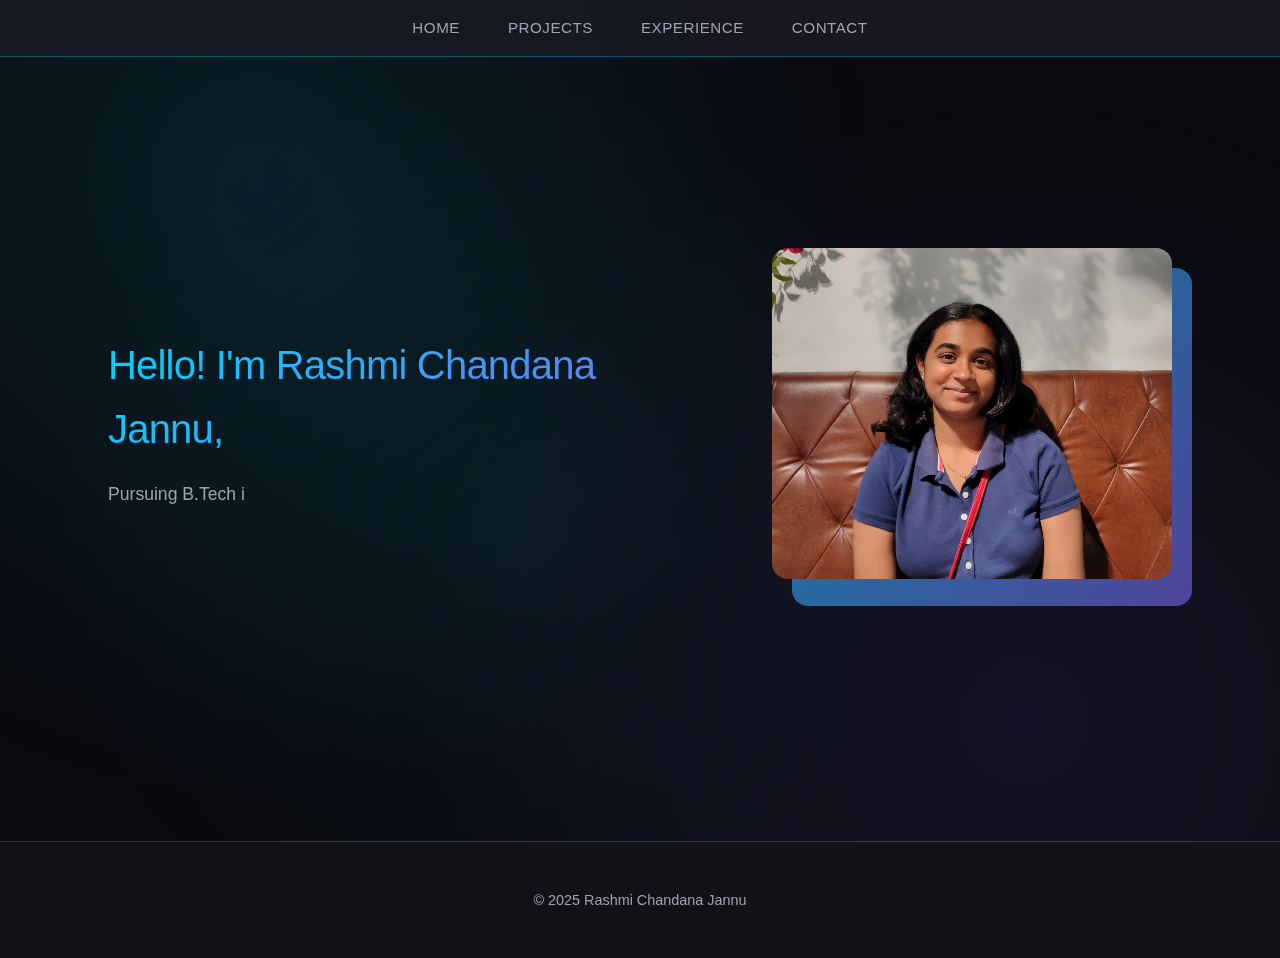
<file: index.html>
<!DOCTYPE html>
<html lang="en">
<head>
  <meta charset="UTF-8" />
  <meta name="viewport" content="width=device-width, initial-scale=1.0"/>
  <title>My Portfolio</title>
  <link rel="stylesheet" href="style.css" />
</head>
<script src="script.js"></script>


<body>
  <header>
    <nav>
      <a href="index.html"><strong>Home</strong></a>
      <a href="projects.html"><strong>Projects</strong></a>
      <a href="experience.html"><strong>Experience</strong></a>
      <a href="contact.html"><strong>Contact</strong></a>

    </nav>
  </header>
<main>
  <section class="about">
    <div class="about-text">
      <h1>Hello! I'm Rashmi Chandana Jannu,</h1>
      <p id="about-text"></p>
    </div>
    <div class="about-image">
      <img src="assets/profilepic.jpg" alt="My Photo"/>
    </div>
  </section>
</main>

    <footer>
    <p>© 2025 Rashmi Chandana Jannu</p>
  </footer>
</body>
</body>
</html>
</file>
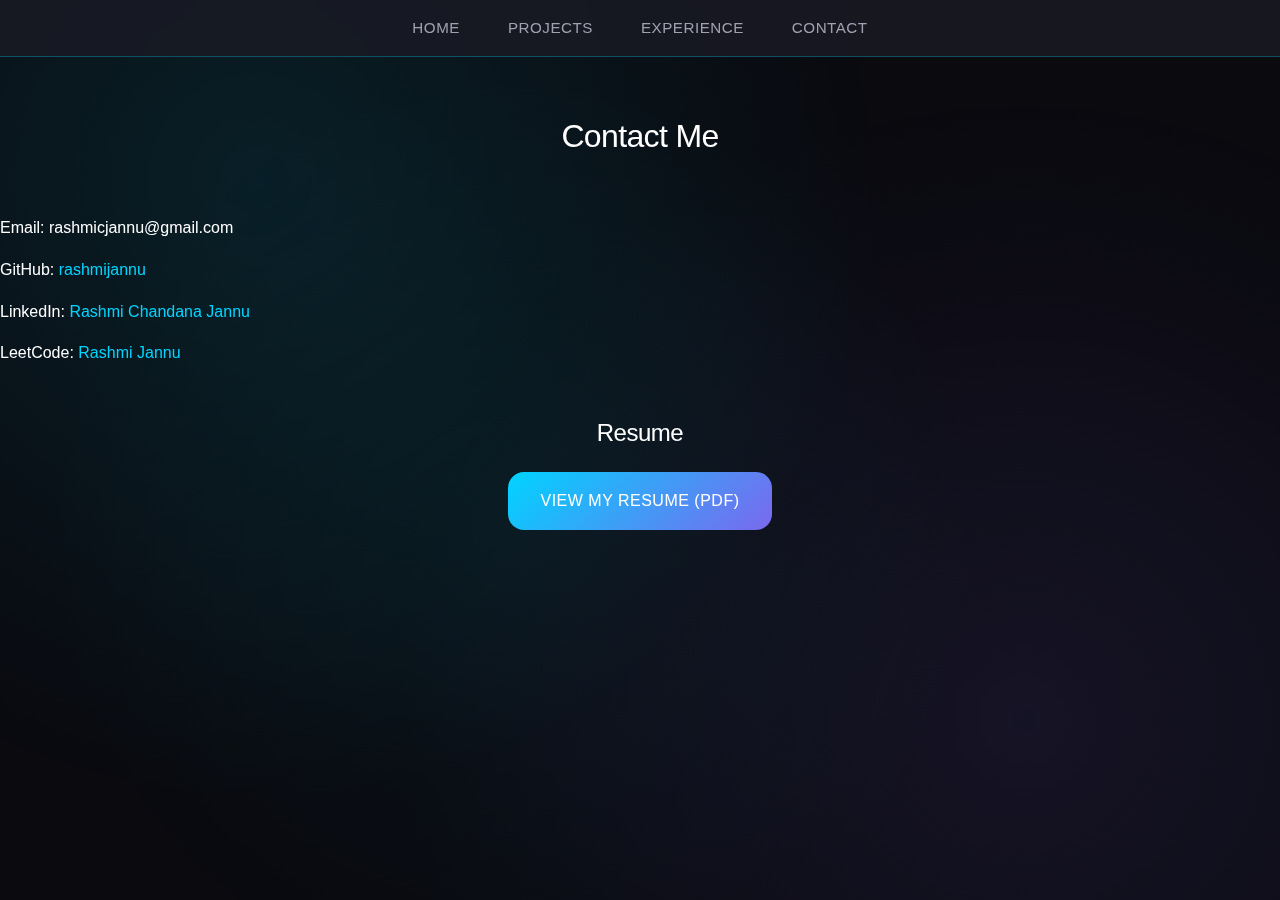
<file: contact.html>
<!DOCTYPE html>
<html lang="en">
<head>
  <meta charset="UTF-8" />
  <meta name="viewport" content="width=device-width, initial-scale=1.0"/>
  <title>Contact</title>
  <link rel="stylesheet" href="style.css" />
</head>


<body>
  <header>
     <nav>
      <a href="index.html"><strong>Home</strong></a>
      <a href="projects.html"><strong>Projects</strong></a>
      <a href="experience.html"><strong>Experience</strong></a>
      <a href="contact.html"><strong>Contact</strong></a>
   
    </nav>
  </header>

  <main>
<h1 style="text-align:center; padding: 1em;">Contact Me</h1>

    <section class="contact-details">
     <p><strong>Email: </strong>rashmicjannu@gmail.com</p>
    <p><strong>GitHub:</strong> <a href="https://github.com/rashmijannu">rashmijannu</a></p>
    <p><strong>LinkedIn:</strong> <a href="https://www.linkedin.com/in/rashmi-chandana-jannu/">Rashmi Chandana Jannu</a></p>
    <p><strong>LeetCode:</strong> <a href="https://leetcode.com/u/RASHMI_JANNU/">Rashmi Jannu</a></p>
    </section>

    
     <section class="resume-download">
  <h2>Resume</h2>
  <p>
    <a href="assets/Rashmi_Chandana_Jannu__resume.pdf" target="_blank">View My Resume (PDF)</a>
  </p>
</section>

  </main>
</body>
</html>
</file>
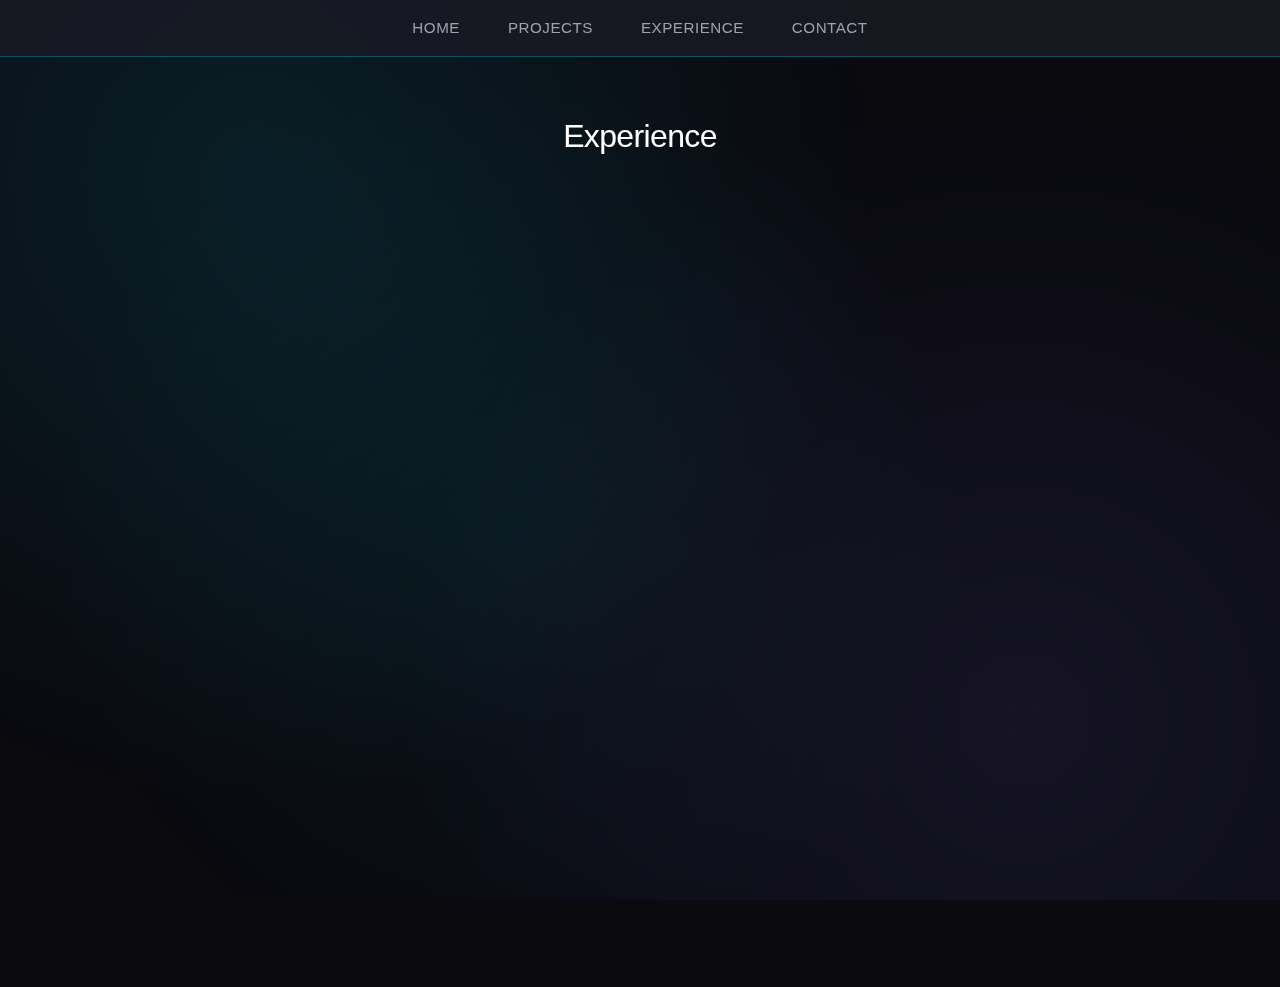
<file: experience.html>
<!DOCTYPE html>
<html lang="en">
<head>
  <meta charset="UTF-8" />
  <meta name="viewport" content="width=device-width, initial-scale=1.0"/>
  <title>Experience</title>
  <link rel="stylesheet" href="style.css" />
</head>


<body>
  <header>
     <nav>
      <a href="index.html"><strong>Home</strong></a>
      <a href="projects.html"><strong>Projects</strong></a>
      <a href="experience.html"><strong>Experience</strong></a>
      <a href="contact.html"><strong>Contact</strong></a>

    </nav>
  </header>

  <main>
    <h1 style="text-align:center; padding: 1em;">Experience</h1>

    <ul class="experience-list">
      
      <li>
        <strong><a href="assets/infosysptf.pdf" target="_blank">Infosys Pragathi Path to Future Trainee (Cohort 3)</a></strong> (Oct 24-Mar 25)
        <h4>Company: Infosys</h4>
        <p>Infosys Springboard’s Pragati: Path to Future – Cohort 3, gaining hands-on experience in data science with Python. Covered key areas like probability, statistics, inference, and data analysis using real-world tools and techniques. Earned a foundation certification.</p>
      </li>
      <li>
        <strong><a href="assets/aicet_virtual.pdf" target="_blank">AICTE Data Engineering Virtual Internship</a></strong> (July 24-Sep 24)
        <h4>Company: AICTE , AWS</h4>
        <p>Completed the AICTE Virtual Internship in Data Engineering on AWS Cloud, focusing on building and managing cloud-based data pipelines.
Gained hands-on experience with AWS services like S3, Glue, and Redshift.</p>
      </li>
      <li>
        <strong><a href="assets/esna.pdf" target="_blank">CCNA: Enterprise Networking, Security, and Automation</a></strong> (Oct 24-Apr 25)
        <h4>Company: Cisco Networking Academy</h4>
        <p>CCNA: Enterprise Networking, Security, and Automation through Cisco Networking Academy at GRIET. Gained practical skills in network infrastructure, security protocols, and automation tools for enterprise environments.</p>
      </li>
    </ul>
  </main>
</body>
</html>
</file>
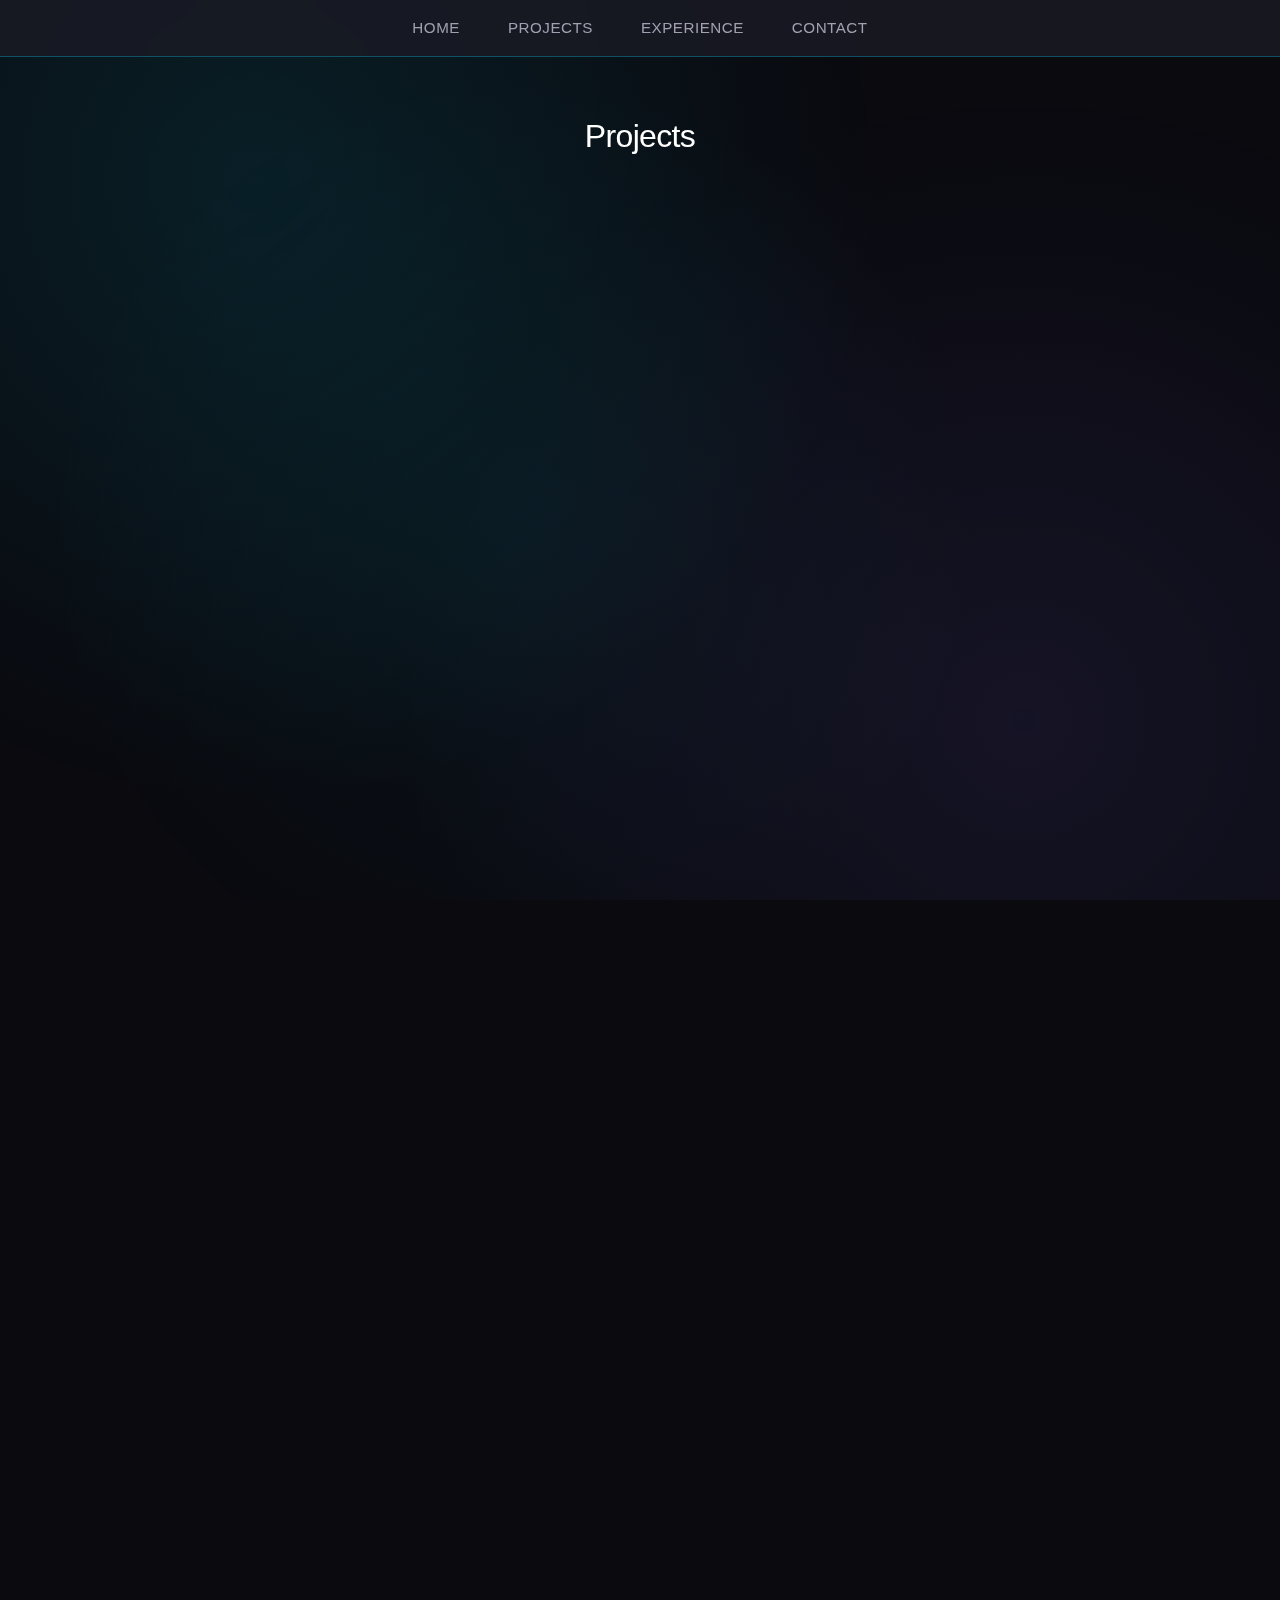
<file: projects.html>
<!DOCTYPE html>
<html lang="en">
<head>
  <meta charset="UTF-8" />
  <meta name="viewport" content="width=device-width, initial-scale=1.0"/>
  <title>Projects</title>
  <link rel="stylesheet" href="style.css" />
</head>


<body>
  <header>
     <nav>
      <a href="index.html"><strong>Home</strong></a>
      <a href="projects.html"><strong>Projects</strong></a>
      <a href="experience.html"><strong>Experience</strong></a>
      <a href="contact.html"><strong>Contact</strong></a>
   

    </nav>
  </header>

  <main>
    <h1 style="text-align:center; padding: 1em;">Projects</h1>

    <section class="project">
      <img src="assets/project1.jpg" alt="Project 1" />
      <div>
        <h2>Barter: A Peer-to-Peer Skill Exchange Platform (Jan 25- May 25)</h2>
        <h4>TechStack: React | Node.js | MongoDB | ML</h4>
       <p> <ol>
            <li>Skill-Based Matchmaking: Connects users based on what they can teach and want to learn, enabling a fair skill exchange.</li>
            <li>Provides chat, resource sharing, and session tracking to facilitate seamless peer-to-peer learning.</li>
            <li>Community-Driven & Free: Removes monetary barriers, fostering a global community where knowledge is exchanged.</li>
        </ol></p>
      </div>
    </section>
    <!--------------------------------------------------------------------------------------------------------->
     <section class="project">
      <img src="assets/project4.png" alt="Project 4" />
      <div>
        <a href="https://github.com/rashmijannu/Smart-Home-VLAN-Simulation" target="_blank"><h2>Smart Home VLAN Simulation (May 25-Jun 25)</h2></a>
        <h4>TechStack: Cisco Packet Tracer</h4>
        <p> <ol>
            <li>Implemented a smart home network simulation using Cisco Packet Tracer with VLAN segmentation and interVLAN routing.</li>
            <li>Configured static IP addressing, VLANs, and SVI on a multilayer switch for secure traffic isolation.</li>
            <li>Demonstrated network topology design, IP subnetting, and Layer 2/3 device configuration.</li>
        </ol></p>
      </div>
    </section>
     <!--------------------------------------------------------------------------------------------------------->
    <section class="project">
      <img src="assets/project2.png" alt="Project 2" />
      <div>
        <a href="https://rashmijannu.github.io/IoT-Based-Smart-Industrial-Safety-System/" target="_blank"><h2> IoT Based Smart Industrial Safety System (Jan 25- May 25)</h2></a>
        <h4>TechStack: Hardware: ESP32 | Flame, Gas, Temp, Smoke Sensors | Buzzer | LED <br><br> Software: Firebase | Blynk | Twilio API | Arduino IDE</h4>
        <p><ol>
            <li>Hazard Detection: Uses sensors with ESP32 to monitor fire, gas, temperature, and smoke in real time.</li>
            <li>Instant Alerts: Triggers buzzer, LED, and updates Firebase and Blynk for live alerts.</li>
            <li>Emergency Response: Sends alerts to fire stations/hospitals via Twilio for quick action.</li>
        </ol></p>
      </div>
    </section>
 <!--------------------------------------------------------------------------------------------------------->
    <section class="project">
      <img src="assets/project3.jpg" alt="Project 3" />
      <div>
        <a href="https://github.com/rashmijannu/Secure-Email-Server-Deployment-with-Malware-Protection" target="_blank"><h2> Secure mail server deployment with malware protection (Nov 23- Mar 24)</h2></a>
        <!-- <h2> Secure mail server deployment with malware protection (Nov 23- Mar 24)</h2> -->
        <h4>TechStack: Postfix | Dovecot | ClamAV</h4>
        <p> <ol>
            <li>Built and deployed a secure Linux-based email server using Postfix and Dovecot with spam filtering, leveraging TCP/IP protocols</li>
            <li>Implemented authentication via SPF, DKIM, and DMARC to prevent spoofing/phishing.</li>
            <li>Integrated ClamAV for real-time malware scanning, improving system reliability.</li>
        </ol></p>
      </div>
    </section>
  </main>
</body>
</html>
</file>
<file: style.css>
/* Futuristic Minimal Portfolio CSS */
:root {
  /* Light theme */
  --bg-primary: #0a0a0f;
  --bg-secondary: #111118;
  --bg-card: #1a1a24;
  --text-primary: #ffffff;
  --text-secondary: #a0a0b0;
  --accent: #00d4ff;
  --accent-glow: rgba(0, 212, 255, 0.3);
  --border: rgba(0, 212, 255, 0.3);
  --shadow: rgba(0, 212, 255, 0.1);
  --gradient: linear-gradient(135deg, #00d4ff 0%, #7b68ee 100%);
  
  /* Spacing & sizing */
  --radius: 16px;
  --transition: all 0.3s cubic-bezier(0.4, 0, 0.2, 1);
}

* {
  box-sizing: border-box;
}

body {
  margin: 0;
  font-family: 'Inter', -apple-system, BlinkMacSystemFont, 'Segoe UI', sans-serif;
  line-height: 1.6;
  background: var(--bg-primary);
  color: var(--text-primary);
  overflow-x: hidden;
  font-weight: 300;
}

/* Animated background */
body::before {
  content: '';
  position: fixed;
  top: 0;
  left: 0;
  width: 100%;
  height: 100%;
  background: 
    radial-gradient(circle at 20% 20%, rgba(0, 212, 255, 0.1) 0%, transparent 50%),
    radial-gradient(circle at 80% 80%, rgba(123, 104, 238, 0.1) 0%, transparent 50%),
    radial-gradient(circle at 40% 60%, rgba(0, 212, 255, 0.05) 0%, transparent 50%);
  z-index: -1;
  animation: backgroundShift 20s ease-in-out infinite;
}

@keyframes backgroundShift {
  0%, 100% { transform: translateX(0) translateY(0); }
  25% { transform: translateX(-10px) translateY(-10px); }
  50% { transform: translateX(10px) translateY(10px); }
  75% { transform: translateX(-5px) translateY(15px); }
}

html {
  scroll-behavior: smooth;
}

/* Typography enhancements */
h1, h2, h3 {
  font-weight: 200;
  letter-spacing: -0.02em;
}

a {
  color: var(--accent);
  text-decoration: none;
  transition: var(--transition);
  position: relative;
}

a::after {
  content: '';
  position: absolute;
  bottom: -2px;
  left: 0;
  width: 0;
  height: 1px;
  background: var(--gradient);
  transition: var(--transition);
}

a:hover::after {
  width: 100%;
}

/* Header & Navigation */
header {
  background: rgba(26, 26, 36, 0.8);
  backdrop-filter: blur(20px);
  border-bottom: 1px solid var(--border);
  position: sticky;
  top: 0;
  z-index: 100;
  padding: 1rem 0;
}

nav {
  display: flex;
  justify-content: center;
  align-items: center;
  gap: 3rem;
  max-width: 1200px;
  margin: 0 auto;
  padding: 0 2rem;
}

nav a {
  color: var(--text-secondary);
  font-size: 0.95rem;
  font-weight: 300;
  letter-spacing: 0.5px;
  text-transform: uppercase;
  transition: var(--transition);
  position: relative;
}

nav a:hover {
  color: var(--text-primary);
  transform: translateY(-2px);
}

nav a::before {
  content: '';
  position: absolute;
  top: -8px;
  left: 50%;
  width: 4px;
  height: 4px;
  background: var(--accent);
  border-radius: 50%;
  transform: translateX(-50%) scale(0);
  transition: var(--transition);
}

nav a:hover::before {
  transform: translateX(-50%) scale(1);
}

/* About Section */
.about {
  display: flex;
  flex-wrap: wrap;
  justify-content: center;
  align-items: center;
  min-height: 80vh;
  padding: 2rem 2rem;
  gap: 4rem;
  max-width: 1200px;
  margin: 0 auto;
}

.about-text {
  flex: 1 1 400px;
  max-width: 600px;
}

.about-text h1 {
  font-size: clamp(2.5rem, 2.5vw, 4rem);
  margin-bottom: 1rem;
  background: var(--gradient);
  -webkit-background-clip: text;
  background-clip: text;
  -webkit-text-fill-color: transparent;
  animation: textGlow 3s ease-in-out infinite alternate;
}

@keyframes textGlow {
  from { filter: drop-shadow(0 0 10px var(--accent-glow)); }
  to { filter: drop-shadow(0 0 20px var(--accent-glow)); }
}

.about-text p {
  font-size: 1.1rem;
  color: var(--text-secondary);
  font-weight: 300;
  line-height: 1.8;
}

.about-image {
  flex: 1 1 300px;
  max-width: 400px;
  position: relative;
}

.about-image img {
  width: 100%;
  height: auto;
  border-radius: var(--radius);
  position: relative;
  z-index: 2;
  transition: var(--transition);
}

.about-image::before {
  content: '';
  position: absolute;
  top: 20px;
  left: 20px;
  right: -20px;
  bottom: -20px;
  background: var(--gradient);
  border-radius: var(--radius);
  z-index: 1;
  opacity: 0.6;
  transition: var(--transition);
  animation: imageGlow 4s ease-in-out infinite alternate;
}

@keyframes imageGlow {
  from { opacity: 0.3; transform: scale(1); }
  to { opacity: 0.6; transform: scale(1.02); }
}

.about-image:hover::before {
  transform: scale(1.05);
  opacity: 0.8;
}

/* Projects Section - Grid Layout */
.projects-container {
  display: block;
  /* inline-block-template-columns: repeat(auto-fit, minmax(100px, 1fr)); */
  gap: 2rem;
  padding: 2rem;
  max-width: 50%;
  margin: 3 auto;
}

.project {
  background: var(--bg-card);
  border: 1px solid var(--border);
  border-radius: var(--radius);
  position: relative;
  transition: var(--transition);
  overflow: hidden;
  display: flex;
  flex-direction: column;
  height: 100%;
}

.project-image {
  position: relative;
  overflow: hidden;
  height: 20px;
}

.project img {
  width: 20%;
  height: 100%;
  object-fit: cover;
  transition: var(--transition);
}

.project-content {
  padding: 1.5rem;
  flex: 1;
  display: flex;
  flex-direction: column;
}

.project-badge {
  position: absolute;
  top: 1rem;
  right: 1rem;
  background: var(--gradient);
  color: white;
  padding: 0.3rem 0.8rem;
  border-radius: 20px;
  font-size: 0.8rem;
  font-weight: 500;
  z-index: 2;
}

.project::before {
  content: '';
  position: absolute;
  inset: 0;
  background: var(--gradient);
  opacity: 0;
  transition: var(--transition);
  z-index: 1;
}

.project:hover::before {
  opacity: 0.05;
}

.project:hover {
  transform: translateY(-12px);
  box-shadow: 0 25px 50px var(--shadow);
  border-color: var(--accent);
}

.project:hover img {
  transform: scale(1.1);
}

.project h3 {
  color: var(--text-primary);
  margin-bottom: 2rem;
  font-size: 1.4rem;
  font-weight: 400;
}

.project p {
  color: var(--text-secondary);
  line-height: 1.6;
  flex: 1;
  margin-bottom: 1rem;
}

.project-tech {
  display: flex;
  flex-wrap: wrap;
  gap: 0.5rem;
  margin-top: auto;
}

.tech-tag {
  background: rgba(0, 212, 255, 0.1);
  color: var(--accent);
  padding: 0.3rem 0.8rem;
  border-radius: 12px;
  font-size: 0.8rem;
  border: 1px solid rgba(0, 212, 255, 0.2);
}

/* Experience Section - Timeline Layout */
.experience-container {
  max-width: 1000px;
  margin: 0 auto;
  padding: 2rem;
  position: relative;
}

.experience-container::before {
  content: '';
  position: absolute;
  left: 50%;
  top: 0;
  bottom: 0;
  width: 2px;
  background: var(--gradient);
  transform: translateX(-50%);
  z-index: 1;
}

.experience-list {
  list-style: none;
  padding: 0;
  margin: 0;
}

.experience-list li {
  position: relative;
  margin: 4rem 0;
  width: 50%;

}

.experience-card {
  background: var(--bg-card);
  border: 1px solid var(--border);
  border-radius: var(--radius);
  padding: 2rem;
  position: relative;
  transition: var(--transition);
  max-width: 400px;
  width: 100%;
}

.experience-card::before {
  content: '';
  position: absolute;
  top: 50%;
  width: 0;
  height: 0;
  border: 15px solid transparent;
  transform: translateY(-50%);
}

.experience-list li:nth-child(odd) {
  align-self: flex-end;
  justify-content: flex-start;
  padding-left: 50px;
  padding-right: 0;
}

.experience-list li:nth-child(even) {
  left: 50%;
}

.experience-list li:nth-child(odd) .experience-card::before {
  left: -50px;
  border-right-color: var(--bg-card);
}

.experience-list li:nth-child(even) .experience-card::before {
  right: -50px;
  border-left-color: var(--bg-card);
}

.experience-card:hover {
  transform: translateY(-8px) scale(1.02);
  box-shadow: 0 20px 40px var(--shadow);
  border-color: var(--accent);
}

.experience-date {
  color: var(--accent);
  font-size: 0.9rem;
  font-weight: 500;
  margin-bottom: 0.5rem;
  text-transform: uppercase;
  letter-spacing: 1px;
}

.experience-title {
  color: var(--text-primary);
  font-size: 1.3rem;
  font-weight: 400;
  margin-bottom: 2rem;
}

.experience-company {
  color: var(--text-secondary);
  font-size: 1rem;
  margin-bottom: 1rem;
}

.experience-description {
  color: var(--text-secondary);
  line-height: 1.6;
} 
 

/* Arrow pointers
.experience-card::before {
  content: '';
  position: absolute;
  top: 50%;
  width: 0;
  height: 0;
  border: 12px solid transparent;
  transform: translateY(-50%);
} */

/* Left side arrows pointing right
.experience-list li:nth-child(odd) .experience-card::before {
  right: -24px;
  border-left-color: var(--bg-card);
} */

/* Right side arrows pointing left
.experience-list li:nth-child(even) .experience-card::before {
  left: -24px;
  border-right-color: var(--bg-card);
} */




/* Contact Section - Modern Card Layout */
.contact-container {
  max-width: 1200px;
  margin: 0 auto;
  padding: 4rem 2rem;
}

.contact-grid {
  display: grid;
  grid-template-columns: repeat(auto-fit, minmax(300px, 1fr));
  gap: 2rem;
  margin-bottom: 3rem;
}

.contact-card {
  background: var(--bg-card);
  border: 1px solid var(--border);
  border-radius: var(--radius);
  padding: 2rem;
  text-align: center;
  transition: var(--transition);
  position: relative;
  overflow: hidden;
}

.contact-card::before {
  content: '';
  position: absolute;
  top: 0;
  left: -100%;
  width: 100%;
  height: 100%;
  background: linear-gradient(90deg, transparent, rgba(0, 212, 255, 0.1), transparent);
  transition: var(--transition);
}

.contact-card:hover::before {
  left: 100%;
}

.contact-card:hover {
  transform: translateY(-8px);
  box-shadow: 0 20px 40px var(--shadow);
  border-color: var(--accent);
}

.contact-icon {
  width: 60px;
  height: 60px;
  margin: 0 auto 1rem;
  background: var(--gradient);
  border-radius: 50%;
  display: flex;
  align-items: center;
  justify-content: center;
  font-size: 1.5rem;
  color: white;
  position: relative;
  z-index: 2;
}

.contact-title {
  color: var(--text-primary);
  font-size: 1.2rem;
  font-weight: 400;
  margin-bottom: 0.5rem;
}

.contact-info {
  color: var(--text-secondary);
  font-size: 1rem;
  margin-bottom: 1rem;
}

.contact-link {
  color: var(--accent);
  text-decoration: none;
  font-weight: 400;
  transition: var(--transition);
}

.contact-link:hover {
  color: var(--text-primary);
  transform: translateY(-2px);
}

.contact-form {
  background: var(--bg-card);
  border: 1px solid var(--border);
  border-radius: var(--radius);
  padding: 3rem;
  margin-top: 3rem;
  position: relative;
}

.contact-form::before {
  content: '';
  position: absolute;
  top: 0;
  left: 0;
  right: 0;
  height: 3px;
  background: var(--gradient);
  border-radius: var(--radius) var(--radius) 0 0;
}

.form-group {
  margin-bottom: 2rem;
}

.form-group label {
  display: block;
  color: var(--text-primary);
  font-weight: 400;
  margin-bottom: 0.5rem;
  font-size: 0.9rem;
  text-transform: uppercase;
  letter-spacing: 1px;
}

.form-group input,
.form-group textarea {
  width: 100%;
  padding: 1rem;
  background: var(--bg-secondary);
  border: 1px solid var(--border);
  border-radius: calc(var(--radius) - 4px);
  color: var(--text-primary);
  font-size: 1rem;
  transition: var(--transition);
  font-family: inherit;
}

.form-group input:focus,
.form-group textarea:focus {
  outline: none;
  border-color: var(--accent);
  box-shadow: 0 0 0 3px var(--accent-glow);
}

.form-group textarea {
  resize: vertical;
  min-height: 120px;
}

.form-submit {
  background: var(--gradient);
  color: white;
  border: none;
  padding: 1rem 2rem;
  border-radius: var(--radius);
  font-size: 1rem;
  font-weight: 400;
  text-transform: uppercase;
  letter-spacing: 1px;
  cursor: pointer;
  transition: var(--transition);
  position: relative;
  overflow: hidden;
}

.form-submit::before {
  content: '';
  position: absolute;
  top: 0;
  left: -100%;
  width: 100%;
  height: 100%;
  background: linear-gradient(90deg, transparent, rgba(255,255,255,0.2), transparent);
  transition: var(--transition);
}

.form-submit:hover::before {
  left: 100%;
}

.form-submit:hover {
  transform: translateY(-2px);
  box-shadow: 0 10px 20px var(--accent-glow);
}

.resume-download {
  text-align: center;
  margin: 3rem;
}

.resume-download a {
  background: var(--gradient);
  color: white;
  padding: 1rem 2rem;
  border-radius: var(--radius);
  font-weight: 400;
  letter-spacing: 0.5px;
  text-transform: uppercase;
  position: relative;
  overflow: hidden;
  transition: var(--transition);
  display: inline-block;
}

.resume-download a::before {
  content: '';
  position: absolute;
  top: 0;
  left: -100%;
  width: 100%;
  height: 100%;
  background: linear-gradient(90deg, transparent, rgba(255,255,255,0.2), transparent);
  transition: var(--transition);
}

.resume-download a:hover::before {
  left: 100%;
}

.resume-download a:hover {
  transform: translateY(-2px);
  box-shadow: 0 10px 20px var(--accent-glow);
}

/* Footer */
footer {
  text-align: center;
  padding: 2rem 1rem;
  background: var(--bg-secondary);
  border-top: 1px solid var(--border);
  color: var(--text-secondary);
  font-size: 0.9rem;
  margin-top: 4rem;
}

/* Responsive Design */
@media (max-width: 768px) {
  nav {
    gap: 1.5rem;
    flex-wrap: wrap;
    padding: 0 1rem;
  }
  
  .about {
    flex-direction: column;
    text-align: center;
    padding: 4rem 1rem;
  }

  .about-text, .about-image {
    max-width: 100%;
  }

  /* Projects mobile */
  .projects-container {
    grid-template-columns: 1fr;
    padding: 1rem;
  }
  
  .project-image {
    height: 180px;
  }

  /* Experience mobile - single column */
  .experience-container::before {
    left: 20px;
  }

  .experience-list li {
    width: 100%;
    padding-left: 50px;
    padding-right: 0;
    justify-content: flex-start;
  }

  .experience-list li:nth-child(even) {
    left: 0;
  }

  .experience-card::before {
    left: -30px !important;
    border-right-color: var(--bg-card) !important;
    border-left-color: transparent !important;
  }

  .experience-dot {
    left: 12px !important;
    right: auto !important;
  }

  /* Contact mobile */
  .contact-grid {
    grid-template-columns: 1fr;
    gap: 1.5rem;
  }

  .contact-container {
    padding: 2rem 1rem;
  }

  .contact-form {
    padding: 2rem;
  }
}

/* Custom cursor effect */
.project, .experience-list li, nav a, .resume-download a {
  cursor: pointer;
}

/* Smooth scroll animations */
@media (prefers-reduced-motion: no-preference) {
  .project, .experience-list li {
    opacity: 0;
    transform: translateY(20px);
    animation: fadeInUp 0.6s ease forwards;
  }
  
  .project:nth-child(2) { animation-delay: 0.1s; }
  .project:nth-child(3) { animation-delay: 0.2s; }
  .project:nth-child(4) { animation-delay: 0.3s; }
}

@keyframes fadeInUp {
  to {
    opacity: 1;
    transform: translateY(0);
  }
}

/* Dark theme variations (your existing dark class) */
body.dark {
  --bg-primary: #000000;
  --bg-secondary: #0a0a0a;
  --bg-card: #111111;
  --text-primary: #ffffff;
  --text-secondary: #888888;
  --accent: #00ffff;
  --accent-glow: rgba(0, 255, 255, 0.3);
  --border: rgba(255, 255, 255, 0.05);
  --shadow: rgba(0, 255, 255, 0.1);
  --gradient: linear-gradient(135deg, #00ffff 0%, #ff00ff 100%);
}
</file>
